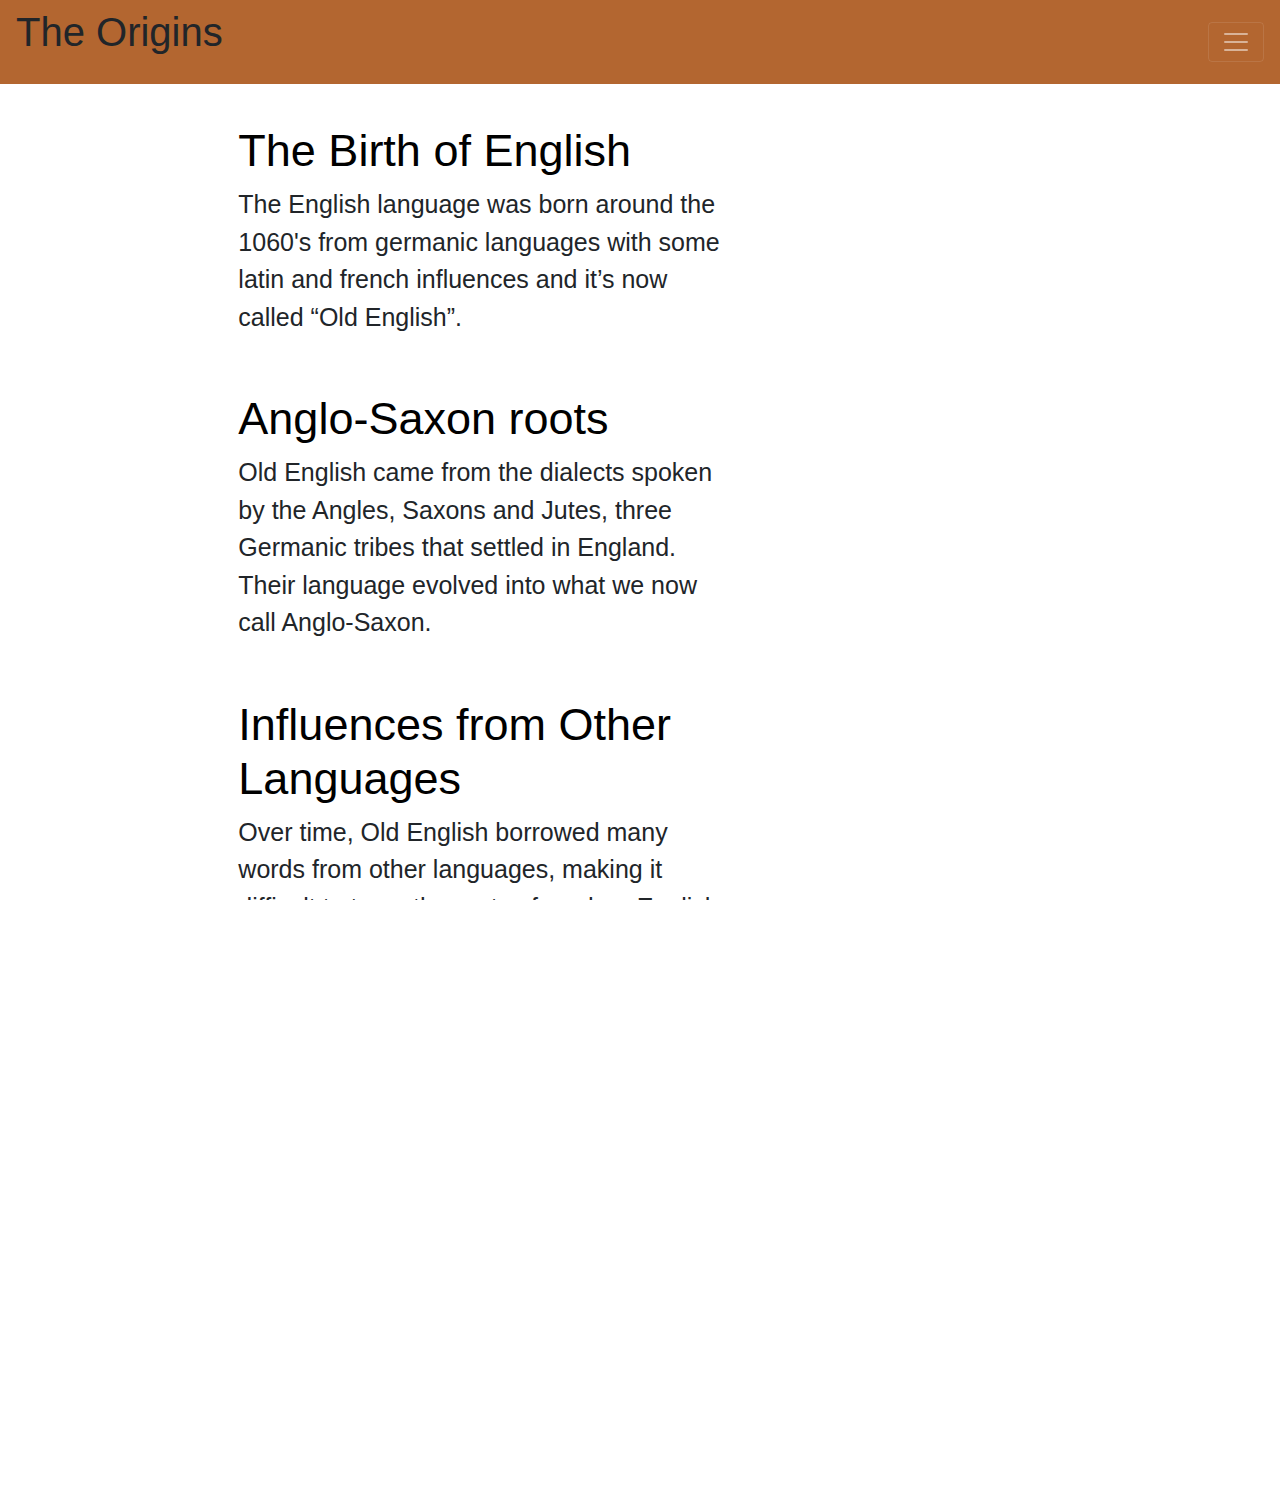
<file: origins.html>
<!DOCTYPE html>
<html lang="it">
<head>
    <meta charset="UTF-8">
    <meta name="viewport" content="width=device-width, initial-scale=1.0">
    <title>The English Language</title>
    <link rel="stylesheet" href="https://maxcdn.bootstrapcdn.com/bootstrap/4.0.0/css/bootstrap.min.css">
    <style>
        body, html {
            margin: 0;
            padding: 0;
            width: 100%;
            height: 100%;
            overflow-x: hidden;
        }
        .logo {
            max-width: 60%;
            height: auto;
        }
        .logo-footer {
            max-width: 60%;
            height: auto;
            padding: 0;
            margin-right: 40px;
        }
        .custom-row {
            background-color: black;
            color: white;
            padding: 20px 0;
        }
        .nav-link {
            color: black !important;
            margin-left: 20px;
        }
        .footer-row {
            background-color: #b36630;
            color: white;
            padding: 5px 0;
            text-align: center;
        }
        .flex-grow-1 {
            flex-grow: 1;
        }
        p {
            font-size: 25px;
            text-align: left;
            margin-left: 20px;
        }
        h1 {
            margin-bottom: 20px;
        }
        h2 {
            font-size: 25px;
            text-align: left;
            margin-left: 20px;
            color: black;
        }
        h3 {
            font-size: 45px;
            text-align: left;
            margin-left: 20px;
            color: black;
        }
        .scroll-to-top {
            position: fixed;
            bottom: 20px;
            right: 20px;
            display: none;
            background-color: black;
            color: white;
            border: none;
            padding: 10px;
            border-radius: 50%;
            cursor: pointer;
            z-index: 1000;
        }
        nav {
            background-color: #b36630;
            padding: 0px;
            width: 100%; 
            margin: 0;
        }
        .navbar-nav {
            margin-left: auto; 
            padding: 0;
            color: black;
        }
        .container-fluid {
            padding-left: 0;
            padding-right: 0;
        }
        .immagine-custom {
            width: 50%;
            max-width: 300px;
        }
        .bg-custom {
    background-color: #914c1c;
        }
        .custom-row2 {
            margin-top: 40px;
        }
        .custom-iframe {
            margin-right: 80px;
        }
    </style>
</head>
<body class="d-flex flex-column min-vh-100">
    <div class="container-fluid flex-grow-1 d-flex flex-column">
        <nav class="navbar navbar-dark bg-black w-100">
            <h1 class="color white">The Origins</h1>
            <button class="navbar-toggler" type="button" data-toggle="collapse" data-target="#navbarNav">
                <span class="navbar-toggler-icon"></span>
            </button>
            <div class="collapse navbar-collapse justify-content-end" id="navbarNav">
                <ul class="navbar-nav bg-custom">
                    <li class="nav-item"><a class="nav-link" href="origins.html">The Origins</a></li>
                    <li class="nav-item"><a class="nav-link" href="thechanges.html">The Changes</a></li>
                    <li class="nav-item"><a class="nav-link" href="thepresent.html">The Present</a></li>
                    <li class="nav-item"><a class="nav-link" href="index.html">Home</a></li>
                </ul>
            </div>
        </nav>
    </div>
    <div class="container-fluid flex-grow-1 d-flex flex-column">
        <div class="row  custom-row2">
            <div class="col-2">
            </div>
            <div class="col-5 text-center">
                <b><h3>The Birth of English</h3></b>
                <p> The English language was born around the 1060's from germanic languages with some latin and french influences and it’s now called “Old English”.</p>
            </div>
            <div class="col-2">
            </div>
        </div>
        <div class="row  custom-row2">
            <div class="col-2">
            </div>
            <div class="col-5 text-center">
                <b><h3>Anglo-Saxon roots</h3></b>
                <p> Old English came from the dialects spoken by the Angles, Saxons and Jutes, three Germanic tribes that settled in England. Their language evolved into what we now call Anglo-Saxon.</p>
            </div>
            <div class="col-2">
            </div>
        </div>
        <div class="row  custom-row2">
            <div class="col-2">
            </div>
            <div class="col-5 text-center">
                <b><h3>Influences from Other Languages</h3></b>
                <p> Over time, Old English borrowed many words from other languages, making it difficult to trace the roots of modern English.</p>
            </div>
            <div class="col-2">
            </div>
        </div>
        <div class="row  custom-row2">
            <div class="col-2">
            </div>
            <div class="col-5 text-center">
                <b><h3>Examples of Old English</h3></b>
                <iframe width="560" height="315" src="https://www.youtube.com/embed/CtQYF2cJ5og" frameborder="0" allow="accelerometer; autoplay; encrypted-media; gyroscope; picture-in-picture" class="custom-iframe" allowfullscreen></iframe>
            </div>
            <div class="col-2">
            </div>
        </div>
    </div>

    <div class="container-fluid  d-flex flex-column">
        <div class="row footer-row">
            <div class="col-11 d-flex align-items-center justify-content-between">
                <div>
                    <h2></h2>
                    <h2>Matteo Romano</h2>
                    <h2>Matteo Santiago Caiza Martinez</h2>
                    <h2>Jordan Shakespear</h2>
                </div>
            </div>    
        </div>
    </div>
    <button class="scroll-to-top" onclick="scrollToTop()">&#8679;</button>

    <!-- Aggiungi i JavaScript necessari per il menu a tendina e il comportamento responsivo -->
    <script src="https://code.jquery.com/jquery-3.2.1.slim.min.js"></script>
    <script src="https://cdnjs.cloudflare.com/ajax/libs/popper.js/1.12.9/umd/popper.min.js"></script>
    <script src="https://maxcdn.bootstrapcdn.com/bootstrap/4.0.0/js/bootstrap.min.js"></script>

    <script>
        window.onscroll = function() {
            var scrollToTopButton = document.querySelector('.scroll-to-top');
            if (document.body.scrollTop > 100 || document.documentElement.scrollTop > 100) {
                scrollToTopButton.style.display = 'block';
            } else {
                scrollToTopButton.style.display = 'none';
            }
        };

        function scrollToTop() {
            window.scrollTo({ top: 0, behavior: 'smooth' });
        }
    </script>
</body>
</html>
</file>
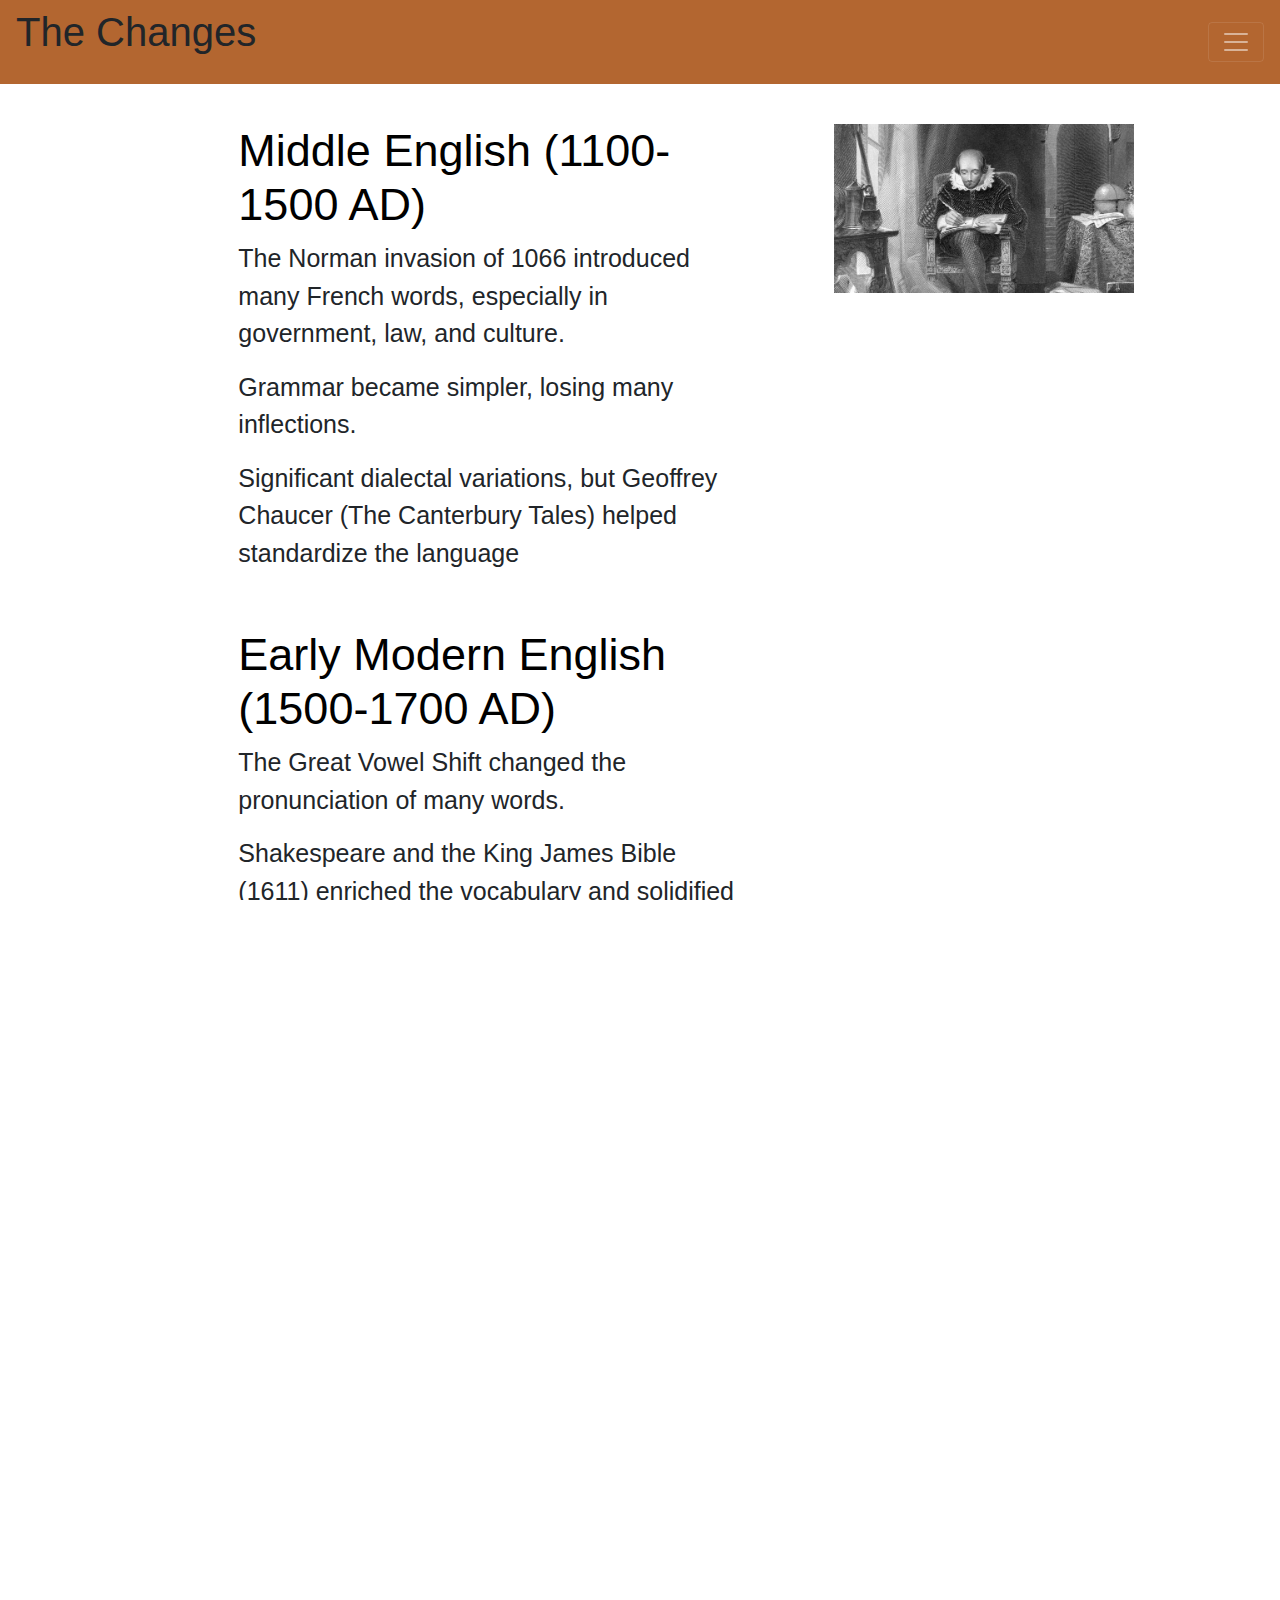
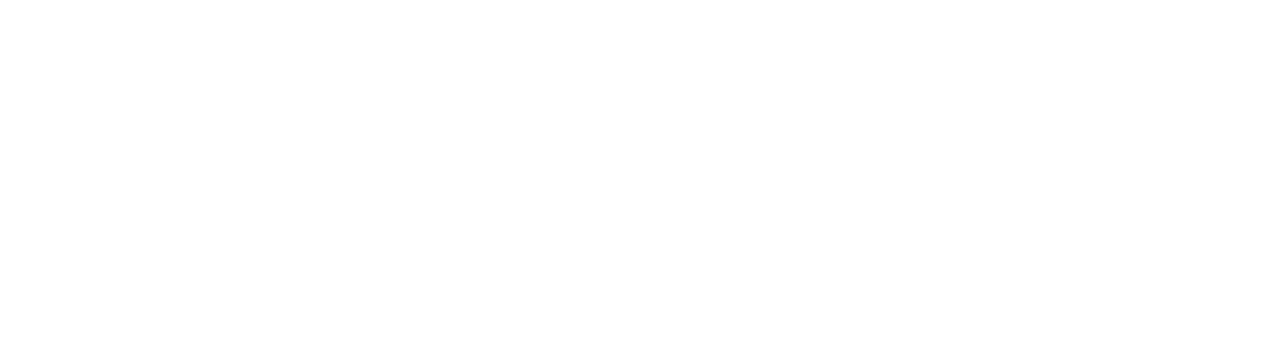
<file: thechanges.html>
<!DOCTYPE html>
<html lang="it">
<head>
    <meta charset="UTF-8">
    <meta name="viewport" content="width=device-width, initial-scale=1.0">
    <title>The English Language</title>
    <link rel="stylesheet" href="https://maxcdn.bootstrapcdn.com/bootstrap/4.0.0/css/bootstrap.min.css">
    <style>
        body, html {
            margin: 0;
            padding: 0;
            width: 100%;
            height: 100%;
            overflow-x: hidden;
        }
        .logo {
            max-width: 60%;
            height: auto;
        }
        .logo-footer {
            max-width: 60%;
            height: auto;
            padding: 0;
            margin-right: 40px;
        }
        .custom-row {
            background-color: black;
            color: white;
            padding: 20px 0;
        }
        .nav-link {
            color: black !important;
            margin-left: 20px;
        }
        .footer-row {
            background-color: #b36630;
            color: white;
            padding: 5px 0;
            text-align: center;
        }
        .flex-grow-1 {
            flex-grow: 1;
        }
        p {
            font-size: 25px;
            text-align: left;
            margin-left: 20px;
        }
        h1 {
            margin-bottom: 20px;
        }
        h2 {
            font-size: 25px;
            text-align: left;
            margin-left: 20px;
            color: black;
        }
        h3 {
            font-size: 45px;
            text-align: left;
            margin-left: 20px;
            color: black;
        }
        .scroll-to-top {
            position: fixed;
            bottom: 20px;
            right: 20px;
            display: none;
            background-color: black;
            color: white;
            border: none;
            padding: 10px;
            border-radius: 50%;
            cursor: pointer;
            z-index: 1000;
        }
        nav {
            background-color: #b36630;
            padding: 0px;
            width: 100%; 
            margin: 0;
        }
        .navbar-nav {
            margin-left: auto; 
            padding: 0;
            color: black;
        }
        .container-fluid {
            padding-left: 0;
            padding-right: 0;
        }
        .immagine-custom {
            width: 80%;
            max-width: 300px;
            margin-left: 70px;
        }
        .bg-custom {
    background-color: #914c1c;
        }
        .custom-row2 {
            margin-top: 40px;
        }
        .custom-iframe {
            margin-right: 80px;
        }
    </style>
</head>
<body class="d-flex flex-column min-vh-100">
    <div class="container-fluid flex-grow-1 d-flex flex-column">
        <nav class="navbar navbar-dark bg-black w-100">
            <h1 class="color white">The Changes</h1>
            <button class="navbar-toggler" type="button" data-toggle="collapse" data-target="#navbarNav">
                <span class="navbar-toggler-icon"></span>
            </button>
            <div class="collapse navbar-collapse justify-content-end" id="navbarNav">
                <ul class="navbar-nav bg-custom">
                    <li class="nav-item"><a class="nav-link" href="origins.html">The Origins</a></li>
                    <li class="nav-item"><a class="nav-link" href="thechanges.html">The Changes</a></li>
                    <li class="nav-item"><a class="nav-link" href="thepresent.html">The Present</a></li>
                    <li class="nav-item"><a class="nav-link" href="index.html">Home</a></li>
                </ul>
            </div>
        </nav>
    </div>
    <div class="container-fluid flex-grow-1 d-flex flex-column">
        <div class="row  custom-row2">
            <div class="col-2">
            </div>
            <div class="col-5 text-center">
                <b><h3>Middle English (1100-1500 AD)</h3></b>
                <p> The Norman invasion of 1066 introduced many French words, especially in government, law, and culture.</p>
                <p> Grammar became simpler, losing many inflections.</p>
                <p> Significant dialectal variations, but Geoffrey Chaucer (The Canterbury Tales) helped standardize the language</p>
            </div>
            <div class="col-4">
                <img src="images/pic2.jpeg" alt="jjshake" class="immagine-custom">
            </div>
        </div>
        <div class="row  custom-row2">
            <div class="col-2">
            </div>
            <div class="col-5 text-center">
                <b><h3>Early Modern English (1500-1700 AD)</h3></b>
                <p> The Great Vowel Shift changed the pronunciation of many words.</p>
                <p> Shakespeare and the King James Bible (1611) enriched the vocabulary and solidified the language.</p>
            </div>
            <div class="col-2">
            </div>
        </div>
        <div class="row  custom-row2">
            <div class="col-2">
            </div>
            <div class="col-5 text-center">
                <b><h3>Modern English (1700-1900 AD)</h3></b>
                <p> British colonial expansion introduced words from languages worldwide.</p>
                <p> The Industrial Revolution brought new technical and scientific terms.</p>
            </div>
            <div class="col-4">
                <img src="images/pic1.jpeg" alt="jjshake" class="immagine-custom">
            </div>
        </div>
        <div class="row  custom-row2">
            <div class="col-2">
            </div>
            <div class="col-5 text-center">
                <b><h3>Contemporary English (1900-Present)</h3></b>
                <p> Globalization and technology introduced neologisms and abbreviations (email, smartphone, AI).</p>
                <p> English became the global language of business, science, and the internet.</p>
                <p> Influences from media, pop culture, and social networks continue to reshape vocabulary.</p>
            </div>
            <div class="col-2">
            </div>
        </div>
    </div>

    <div class="container-fluid  d-flex flex-column">
        <div class="row footer-row">
            <div class="col-11 d-flex align-items-center justify-content-between">
                <div>
                    <h2></h2>
                    <h2>Matteo Romano</h2>
                    <h2>Matteo Santiago Caiza Martinez</h2>
                    <h2>Jordan Shakespear</h2>
                </div>
            </div>    
        </div>
    </div>
    <button class="scroll-to-top" onclick="scrollToTop()">&#8679;</button>

    <!-- Aggiungi i JavaScript necessari per il menu a tendina e il comportamento responsivo -->
    <script src="https://code.jquery.com/jquery-3.2.1.slim.min.js"></script>
    <script src="https://cdnjs.cloudflare.com/ajax/libs/popper.js/1.12.9/umd/popper.min.js"></script>
    <script src="https://maxcdn.bootstrapcdn.com/bootstrap/4.0.0/js/bootstrap.min.js"></script>

    <script>
        window.onscroll = function() {
            var scrollToTopButton = document.querySelector('.scroll-to-top');
            if (document.body.scrollTop > 100 || document.documentElement.scrollTop > 100) {
                scrollToTopButton.style.display = 'block';
            } else {
                scrollToTopButton.style.display = 'none';
            }
        };

        function scrollToTop() {
            window.scrollTo({ top: 0, behavior: 'smooth' });
        }
    </script>
</body>
</html>
</file>
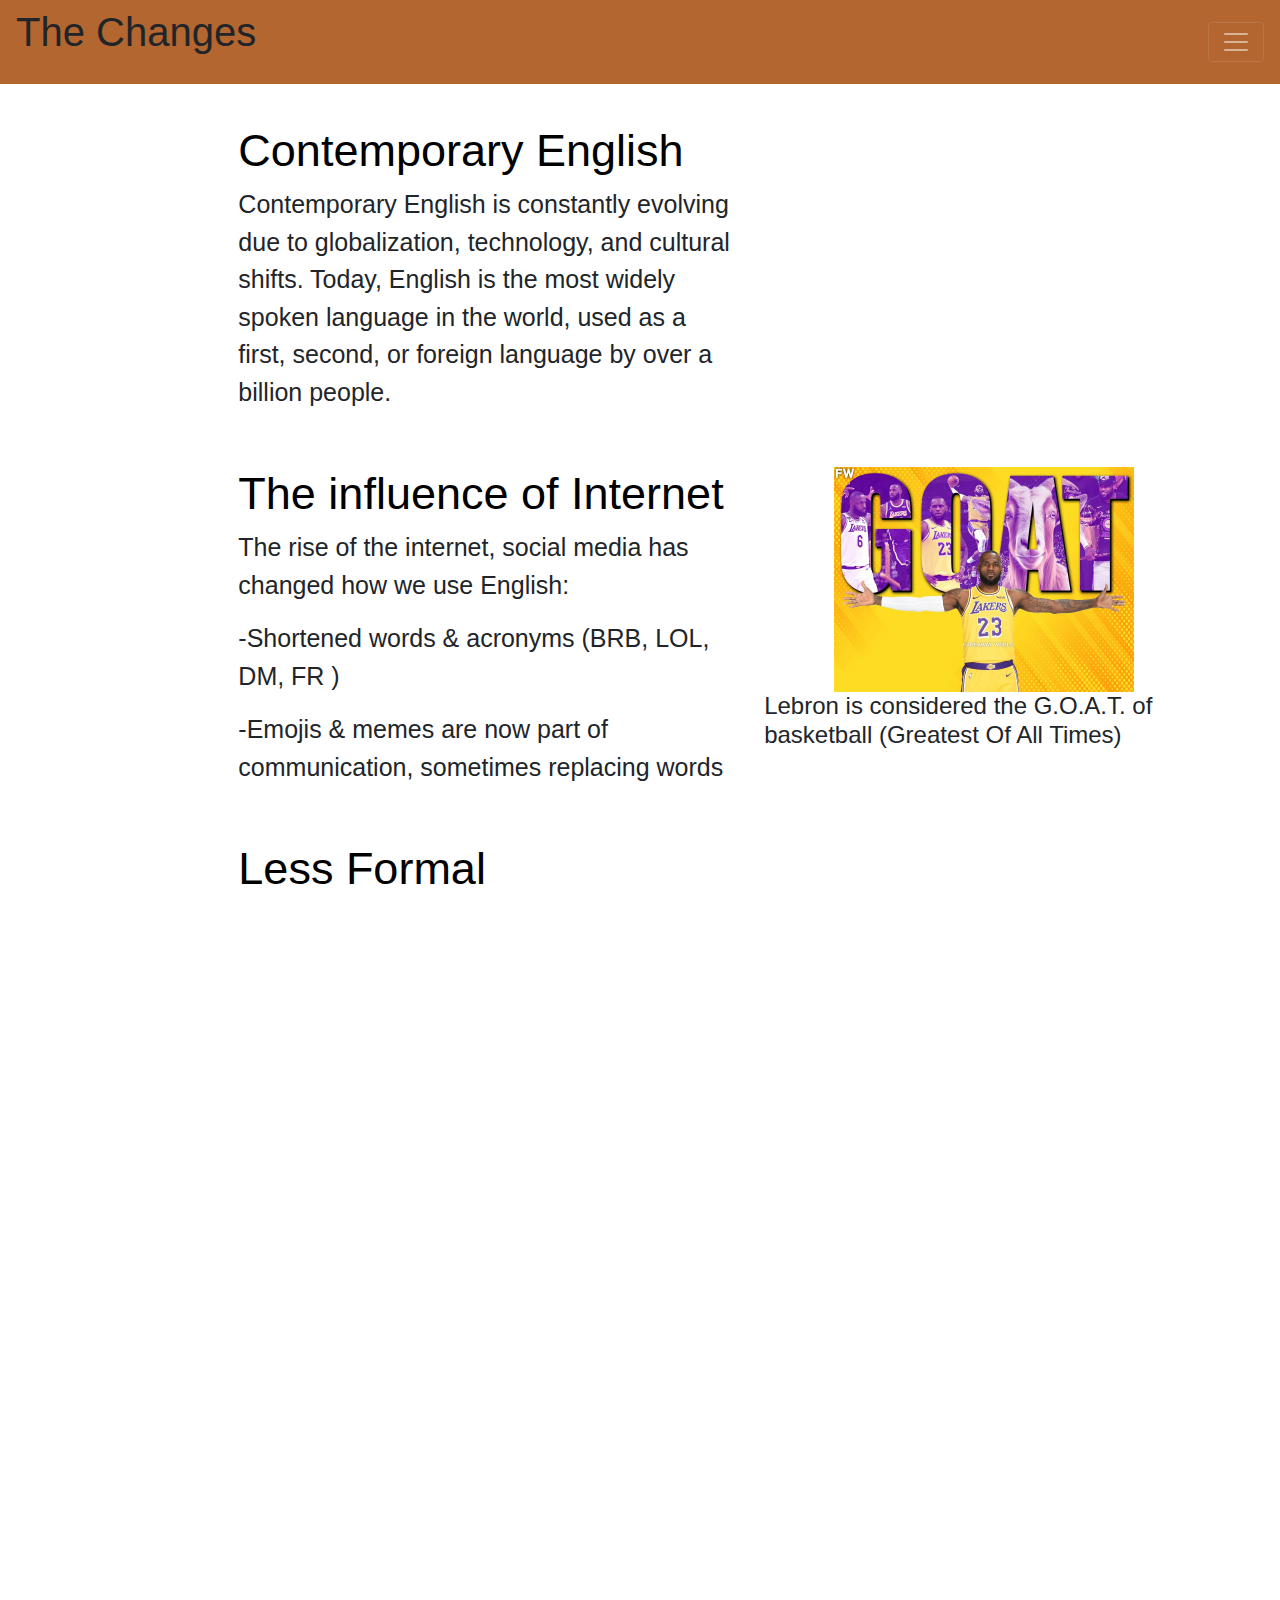
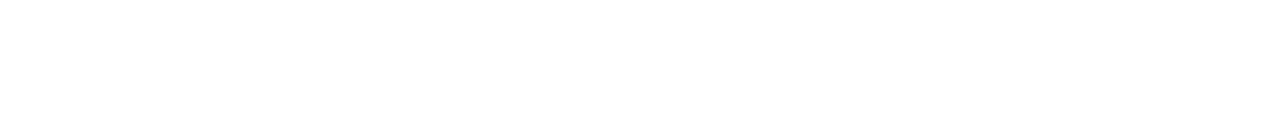
<file: thepresent.html>
<!DOCTYPE html>
<html lang="it">
<head>
    <meta charset="UTF-8">
    <meta name="viewport" content="width=device-width, initial-scale=1.0">
    <title>The English Language</title>
    <link rel="stylesheet" href="https://maxcdn.bootstrapcdn.com/bootstrap/4.0.0/css/bootstrap.min.css">
    <style>
        body, html {
            margin: 0;
            padding: 0;
            width: 100%;
            height: 100%;
            overflow-x: hidden;
        }
        .logo {
            max-width: 60%;
            height: auto;
        }
        .logo-footer {
            max-width: 60%;
            height: auto;
            padding: 0;
            margin-right: 40px;
        }
        .custom-row {
            background-color: black;
            color: white;
            padding: 20px 0;
        }
        .nav-link {
            color: black !important;
            margin-left: 20px;
        }
        .footer-row {
            background-color: #b36630;
            color: white;
            padding: 5px 0;
            text-align: center;
        }
        .flex-grow-1 {
            flex-grow: 1;
        }
        p {
            font-size: 25px;
            text-align: left;
            margin-left: 20px;
        }
        h1 {
            margin-bottom: 20px;
        }
        h2 {
            font-size: 25px;
            text-align: left;
            margin-left: 20px;
            color: black;
        }
        h3 {
            font-size: 45px;
            text-align: left;
            margin-left: 20px;
            color: black;
        }
        .scroll-to-top {
            position: fixed;
            bottom: 20px;
            right: 20px;
            display: none;
            background-color: black;
            color: white;
            border: none;
            padding: 10px;
            border-radius: 50%;
            cursor: pointer;
            z-index: 1000;
        }
        nav {
            background-color: #b36630;
            padding: 0px;
            width: 100%; 
            margin: 0;
        }
        .navbar-nav {
            margin-left: auto; 
            padding: 0;
            color: black;
        }
        .container-fluid {
            padding-left: 0;
            padding-right: 0;
        }
        .immagine-custom {
            width: 80%;
            max-width: 300px;
            margin-left: 70px;
        }
        .bg-custom {
    background-color: #914c1c;
        }
        .custom-row2 {
            margin-top: 40px;
        }
        .custom-iframe {
            margin-right: 80px;
        }
    </style>
</head>
<body class="d-flex flex-column min-vh-100">
    <div class="container-fluid flex-grow-1 d-flex flex-column">
        <nav class="navbar navbar-dark bg-black w-100">
            <h1 class="color white">The Changes</h1>
            <button class="navbar-toggler" type="button" data-toggle="collapse" data-target="#navbarNav">
                <span class="navbar-toggler-icon"></span>
            </button>
            <div class="collapse navbar-collapse justify-content-end" id="navbarNav">
                <ul class="navbar-nav bg-custom">
                    <li class="nav-item"><a class="nav-link" href="origins.html">The Origins</a></li>
                    <li class="nav-item"><a class="nav-link" href="thechanges.html">The Changes</a></li>
                    <li class="nav-item"><a class="nav-link" href="thepresent.html">The Present</a></li>
                    <li class="nav-item"><a class="nav-link" href="index.html">Home</a></li>
                </ul>
            </div>
        </nav>
    </div>
    <div class="container-fluid flex-grow-1 d-flex flex-column">
        <div class="row  custom-row2">
            <div class="col-2">
            </div>
            <div class="col-5 text-center">
                <b><h3>Contemporary English</h3></b>
                <p> Contemporary English is constantly evolving due to globalization, technology, and cultural shifts. Today, English is the most widely spoken language in the world, used as a first, second, or foreign language by over a billion people.</p>
            </div>
            <div class="col-2">
            </div>
        </div>
        <div class="row  custom-row2">
            <div class="col-2">
            </div>
            <div class="col-5 text-center">
                <b><h3>The influence of Internet</h3></b>
                <p> The rise of the internet, social media has changed how we use English:</p>
                <p> -Shortened words & acronyms (BRB, LOL, DM, FR )</p>
                <p> -Emojis & memes are now part of communication, sometimes replacing words</p>
            </div>
            <div class="col-4">
                <img src="images/WhatsApp Image 2025-02-28 at 09.21.49.jpeg" alt="lebron" class="immagine-custom">
                <h4>Lebron is considered the G.O.A.T. of basketball (Greatest Of All Times)</h4>
            </div>
        </div>
        <div class="row  custom-row2">
            <div class="col-2">
            </div>
            <div class="col-5 text-center">
                <b><h3>Less Formal</h3></b>
                <p> Contemporary English is becoming less formal, especially in digital spaces:</p>
                <p> -People now say "gonna" instead of "going to" even in writing;</p>
                <p> -New slang spreads fast through social media ( cap,Goat, Bet, Drip,Flex,Lowkey, L/W, Yall);</p>
            </div>
            <div class="col-2">
            </div>
        </div>
        <div class="row  custom-row2">
            <div class="col-2">
            </div>
            <div class="col-5 text-center">
                <b><h3>The Expansion of the Language</h3></b>
                <p> The Rise of English as a Second Language</p>
                <p> -More people speak English as a second language than as a first language</p>
                <p> -English is the global business, science, and internet language</p>
            </div>
            <div class="col-2">
            </div>
        </div>
    </div>

    <div class="container-fluid  d-flex flex-column">
        <div class="row footer-row">
            <div class="col-11 d-flex align-items-center justify-content-between">
                <div>
                    <h2></h2>
                    <h2>Matteo Romano</h2>
                    <h2>Matteo Santiago Caiza Martinez</h2>
                    <h2>Jordan Shakespear</h2>
                </div>
            </div>    
        </div>
    </div>
    <button class="scroll-to-top" onclick="scrollToTop()">&#8679;</button>

    <script src="https://code.jquery.com/jquery-3.2.1.slim.min.js"></script>
    <script src="https://cdnjs.cloudflare.com/ajax/libs/popper.js/1.12.9/umd/popper.min.js"></script>
    <script src="https://maxcdn.bootstrapcdn.com/bootstrap/4.0.0/js/bootstrap.min.js"></script>

    <script>
        window.onscroll = function() {
            var scrollToTopButton = document.querySelector('.scroll-to-top');
            if (document.body.scrollTop > 100 || document.documentElement.scrollTop > 100) {
                scrollToTopButton.style.display = 'block';
            } else {
                scrollToTopButton.style.display = 'none';
            }
        };

        function scrollToTop() {
            window.scrollTo({ top: 0, behavior: 'smooth' });
        }
    </script>
</body>
</html>
</file>
